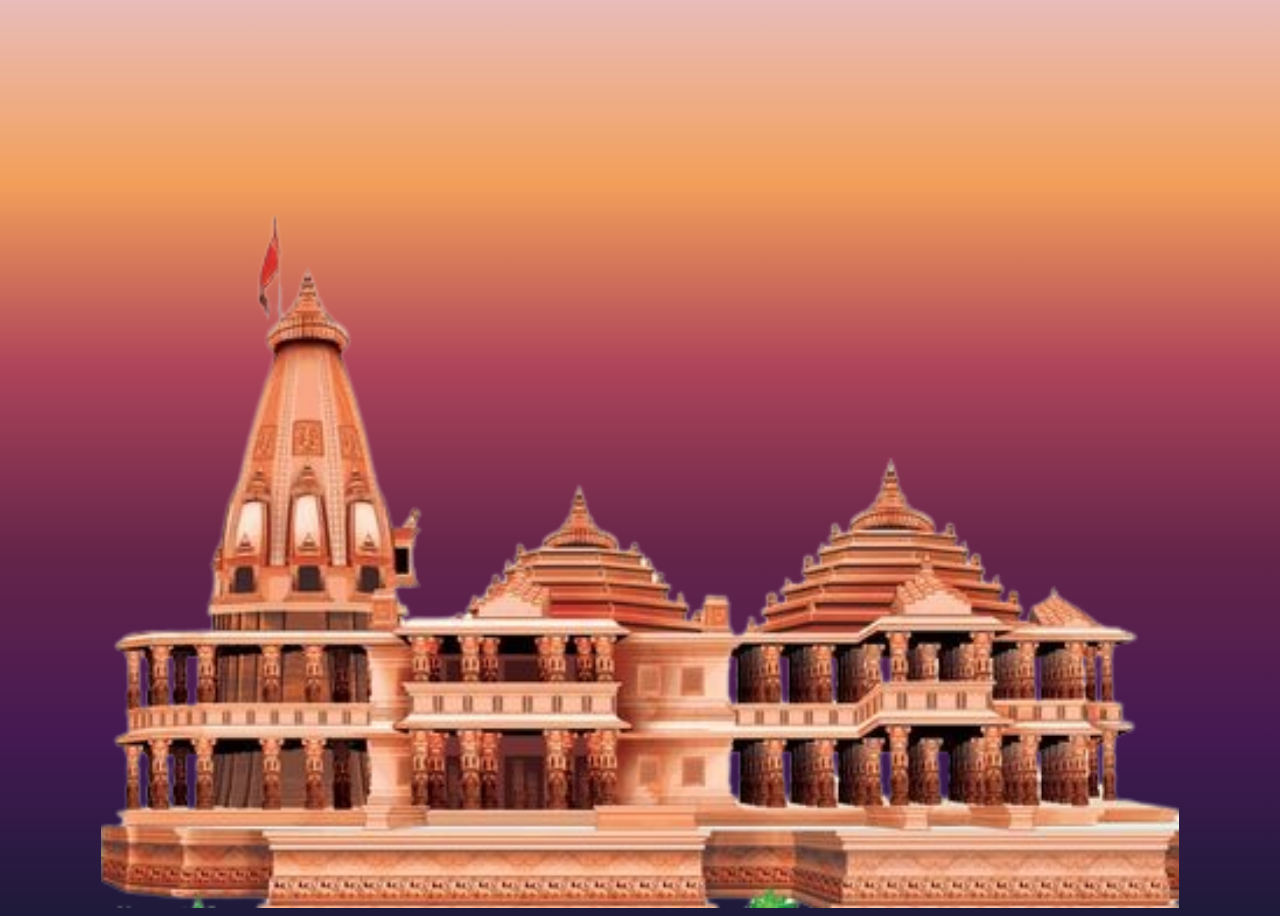
<file: index.html>
<!DOCTYPE html>
<html lang="en">
<head>
    <meta charset="UTF-8">
    <meta name="viewport" content="width=device-width, initial-scale=1.0">
    <link rel="stylesheet" href="./style.css">
    <title>Ram Mandir</title>
</head>
<body>

    <audio id="audio1" autoplay="autoplay" loop >
        <source src="./assets/audio.mp3" type="audio/mp3">
    </audio>

    <div id="container" >

        <div id="ram_div" class="image">
            <img id="ram" src="./assets/ram seeta.png" alt="Ram Seeta image">
        </div>

        <div id="temple_div" class="image">
            <img id="temple" src="./assets/temple.png" alt="Ram Mandir Image">
            
        </div>
       
    </div>

    
    <script src="https://ajax.googleapis.com/ajax/libs/jquery/3.7.1/jquery.min.js"></script>
    <script src="./index.js" charset="utf-8"></script>

</body>
</html>
</file>
<file: style.css>
body{
    background-image: linear-gradient(#e8bcb9, #f39f5a, #ae445a, #662549, #451952, #1d1a39);
    background-repeat: no-repeat;
    height: 100vh;  
    overflow: hidden;
}


#container{
    height: 100vh;
    margin: 0px;
    padding: 0%;
    
}

#temple_div{
    width: auto;
    height: 70%;
    margin: 0%;
    padding: 0% ;
    display: flex;
    align-items: flex-end;
    position: relative;
    top: 30%;
    justify-content: center;
}

#temple{
    height: 110%;
}

#ram_div{
    display: flex;
    margin: 0%;
    padding: 0%;
    width: auto;
    position: absolute;
    justify-content: center;
    margin-left: 45%;
    /* margin-top: 10%; */
    margin-top: 24%;
    
    visibility: hidden;
    transition: 2s ;
    
    filter: drop-shadow(5px 5px 10px #ebde20);
}
#ram{
    height:21rem;
}
</file>
